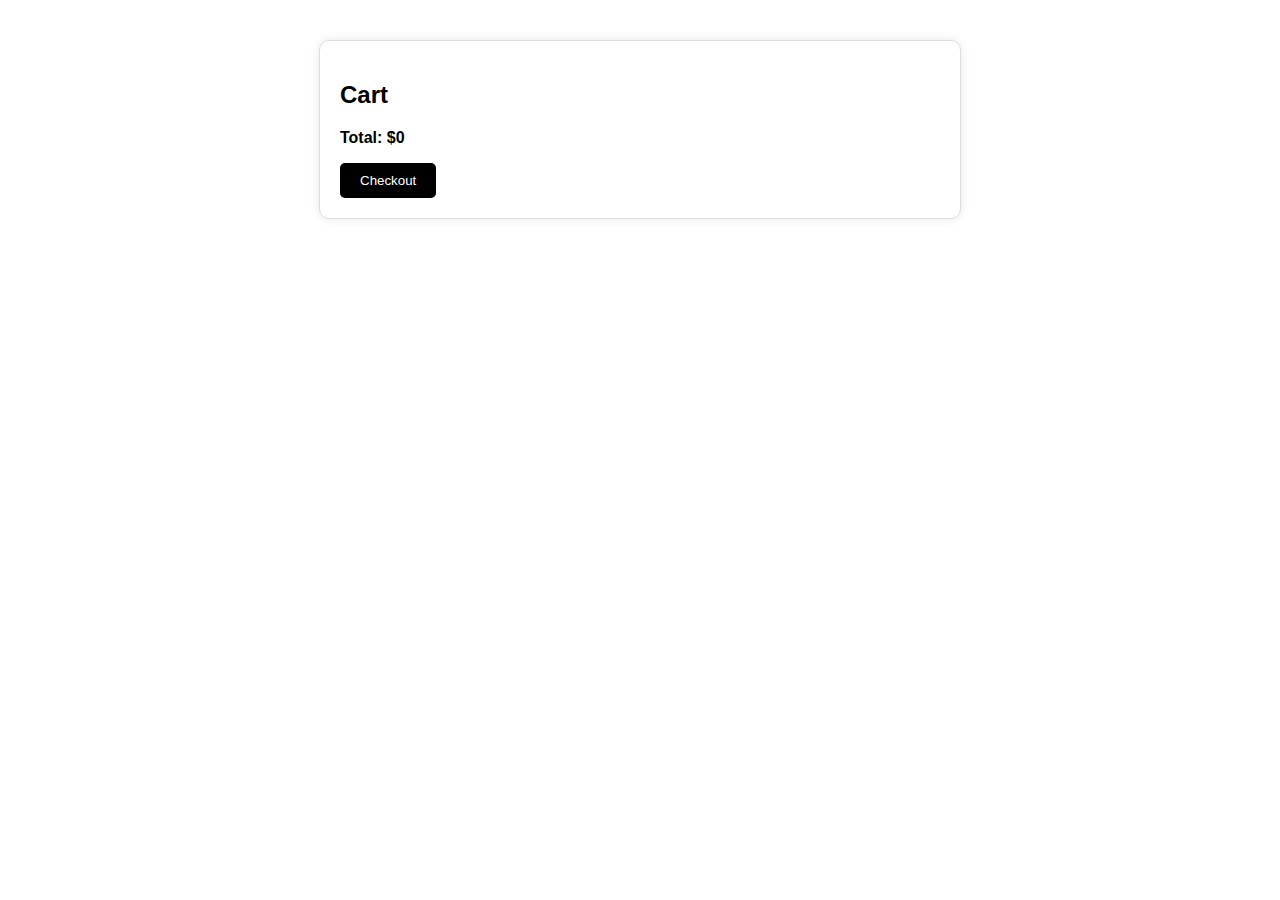
<file: cart.html>
<!DOCTYPE html>
<html lang="en">
<head>
    <meta charset="UTF-8">
    <meta name="viewport" content="width=device-width, initial-scale=1.0">
    <title>Cart</title>
    <style>
        /* Add some basic styling to make the page look decent */
        body {
            font-family: Arial, sans-serif;
            margin: 20px;
        }
        .cart-container {
            max-width: 600px;
            margin: 40px auto;
            padding: 20px;
            border: 1px solid #ddd;
            border-radius: 10px;
            box-shadow: 0 0 10px rgba(0, 0, 0, 0.1);
        }
        .cart-list {
            list-style: none;
            padding: 0;
            margin: 0;
        }
        .cart-list li {
            padding: 10px;
            border-bottom: 1px solid #ccc;
        }
        .cart-list li:last-child {
            border-bottom: none;
        }
        .cart-total {
            margin-top: 20px;
            font-weight: bold;
        }
        .checkout-container {
            display: none;
            max-width: 600px;
            margin: 40px auto;
            padding: 20px;
            border: 1px solid #ddd;
            border-radius: 10px;
            box-shadow: 0 0 10px rgba(0, 0, 0, 0.1);
        }
        .checkout-container form {
            margin-top: 20px;
        }
        .checkout-container label {
            display: block;
            margin-bottom: 10px;
        }
        .checkout-container input[type="text"], .checkout-container input[type="email"] {
            width: 75%;
            padding: 10px;
            margin-bottom: 20px;
            border: 1px solid #ccc;
        }
        .btn {
            background-color:black;
            color: #fff;
            padding: 10px 20px;
            border: none;
            border-radius: 5px;
            cursor: pointer;
        }
        .btn:hover {
            background-color: black;
        }
    </style>
</head>
<body>
    <div class="cart-container">
        <h2>Cart</h2>
        <ul class="cart-list">
            <!-- Cart items will be listed here -->
        </ul>
        <div class="cart-total">
            <p>Total: $<span id="total-price">0</span></p>
        </div>
        <button class="btn checkout" id="checkout-button">Checkout</button>
        <script>
 const cart = JSON.parse(localStorage.getItem('cart'));
if (cart) {
  cart.forEach((item, index) => {
    const listItem = document.createElement('li');
    listItem.textContent = `${item.name} - $${item.price}`;
    const quantityInput = document.createElement('input');
    quantityInput.type = 'number';
    quantityInput.value = item.quantity || 1;
    quantityInput.addEventListener('change', () => {
      cart[index].quantity = parseInt(quantityInput.value);
      localStorage.setItem('cart', JSON.stringify(cart));
      listItem.textContent = `${item.name} - $${item.price} x ${cart[index].quantity}`; // Update the text content of the list item
    });
    listItem.appendChild(quantityInput);

    const removeButton = document.createElement('button');
    removeButton.textContent = 'Remove';
    removeButton.addEventListener('click', () => {
      cart.splice(index, 1);
      localStorage.setItem('cart', JSON.stringify(cart));
      window.location.reload();
    });
    listItem.appendChild(removeButton);

    document.querySelector('.cart-list').appendChild(listItem);
  });

  const totalPrice = cart.reduce((acc, item) => acc + (item.price * (item.quantity || 1)), 0);
  document.getElementById('total-price').textContent = totalPrice.toFixed(2);
}

document.getElementById('checkout-button').addEventListener('click', () => {
  document.querySelector('.cart-container').style.display = 'none';
  document.querySelector('.checkout-container').style.display = 'block';
});
        </script>
    </div>
    <div class="checkout-container" style="display: none;">
        <h2>Checkout</h2>
        <form action ="thankyou.html" method="post">
          <div class="form-group">
                <label for="name">Full Name:</label>
                <input type="text" id="name" name="name" required>
            </div>
            <div class="form-group">
                <label for="email">Email:</label>
                <input type="email" id="email" name="email" required>
            </div>
            <div class="form-group">
                <label for="phone">Phone Number:</label>
                <input type="text" id="phone" name="phone" required>
            </div>
            <div class="form-group">
                <label for="address">address:</label>
                <input type="text" id="address" name="address" required>
            </div>
            <div class="form-group">
                <label for="city">city:</label>
                <input type="text" id="city" name="city" required>
                </select>
            </div>
            <div class="form-group">
                <label for="state">state:</label>
                <input type="text" name="state" required>
                </select>
            </div>
            <div class="form-group">
                <button type="submit">place Order</button>
            </div>
        </form>
    </div>
</body>
</html>
</file>
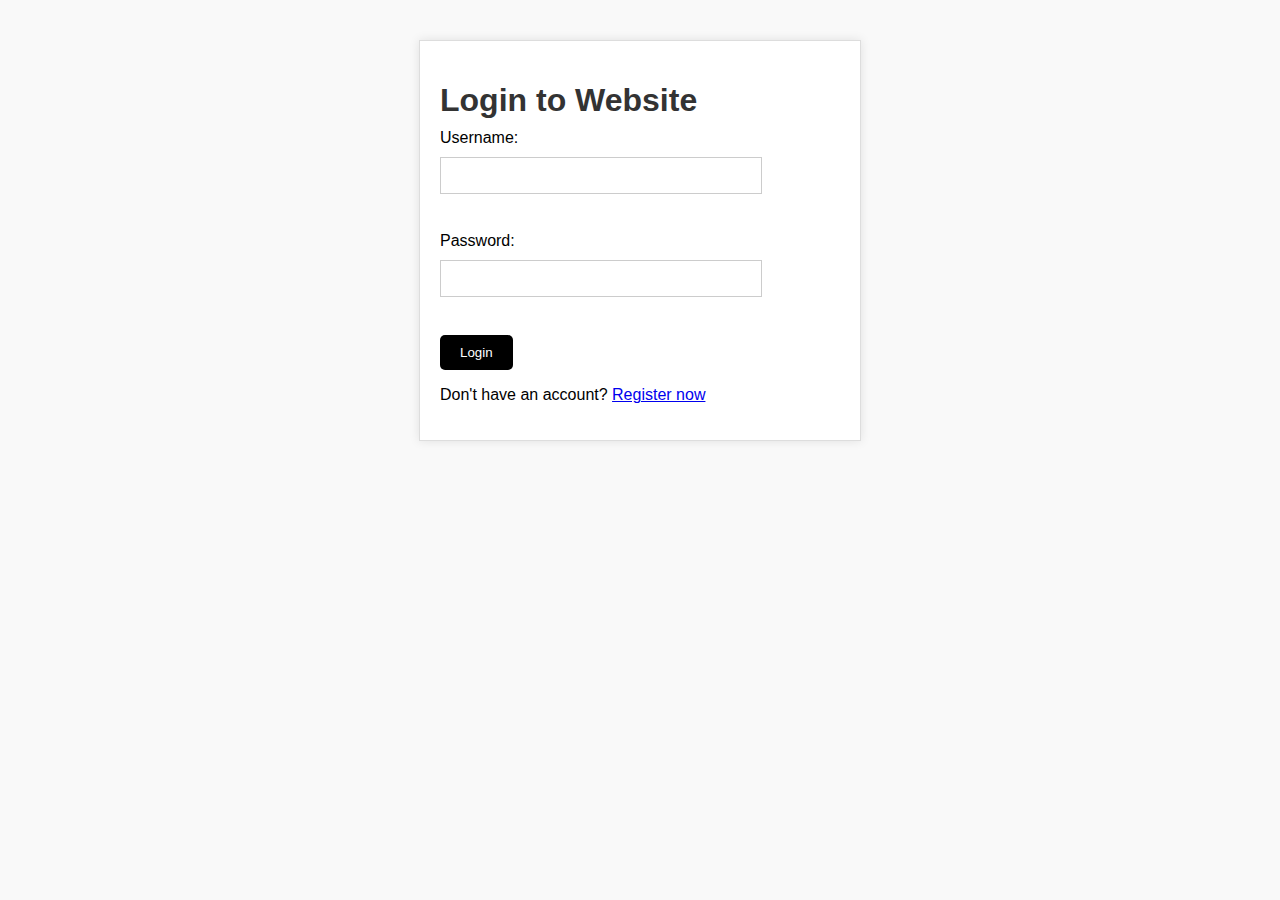
<file: loginpage.html>
<!DOCTYPE html>
<html lang="en">
<head>
    <meta charset="UTF-8">
    <meta name="viewport" content="width=device-width, initial-scale=1.0">
    <title>Watch Website Login</title>
    <style>
        body {
            font-family: Arial, sans-serif;
            background-color: #f9f9f9;
        }

        .container {
            max-width: 400px;
            margin: 40px auto;
            padding: 20px;
            background-color: #fff;
            border: 1px solid #ddd;
            box-shadow: 0 0 10px rgba(0, 0, 0, 0.1);
            align-items: center;
        }

        h1 {
            color: #333;
            margin-bottom: 10px;
        }

        label {
            display: block;
            margin-bottom: 10px;
        }

        input[type="text"], input[type="password"] {
            width: 75%;
            padding: 10px;
            margin-bottom: 20px;
            border: 1px solid #ccc;
        }

        .btn {
            display: inline-block;
            background-color:black;
            color: #fff;
            padding: 10px 20px;
            border: none;
            border-radius: 5px;
            cursor: pointer;
        }

        .btn:hover {
            background-color: gray;
        }
    </style>
</head>
<body>
    <div class="container">
        <h1>Login to Website</h1>
        <form>
            <label for="username">Username:</label>
            <input type="text" id="username" name="username"><br><br>
            <label for="password">Password:</label>
            <input type="password" id="password" name="password"><br><br>
            <input type="submit" value="Login" class="btn">
        </form>
        <p>Don't have an account? <a href="register.html">Register now</a></p>
    </div>

    <script>
        // Add event listener to the form submission
        document.querySelector('form').addEventListener('submit', (e) => {
            e.preventDefault();

            // Get the username and password values
            const username = document.getElementById('username').value;
            const password = document.getElementById('password').value;

            // Validate the input values (TO DO: implement actual validation logic)
            if (username && password) {
                // Login successful, redirect to dashboard page
                window.location.href = 'index.html';
            } else {
                // Display error message
                alert('Invalid username or password');
            }
        });
    </script>
</body>
</html>
</file>
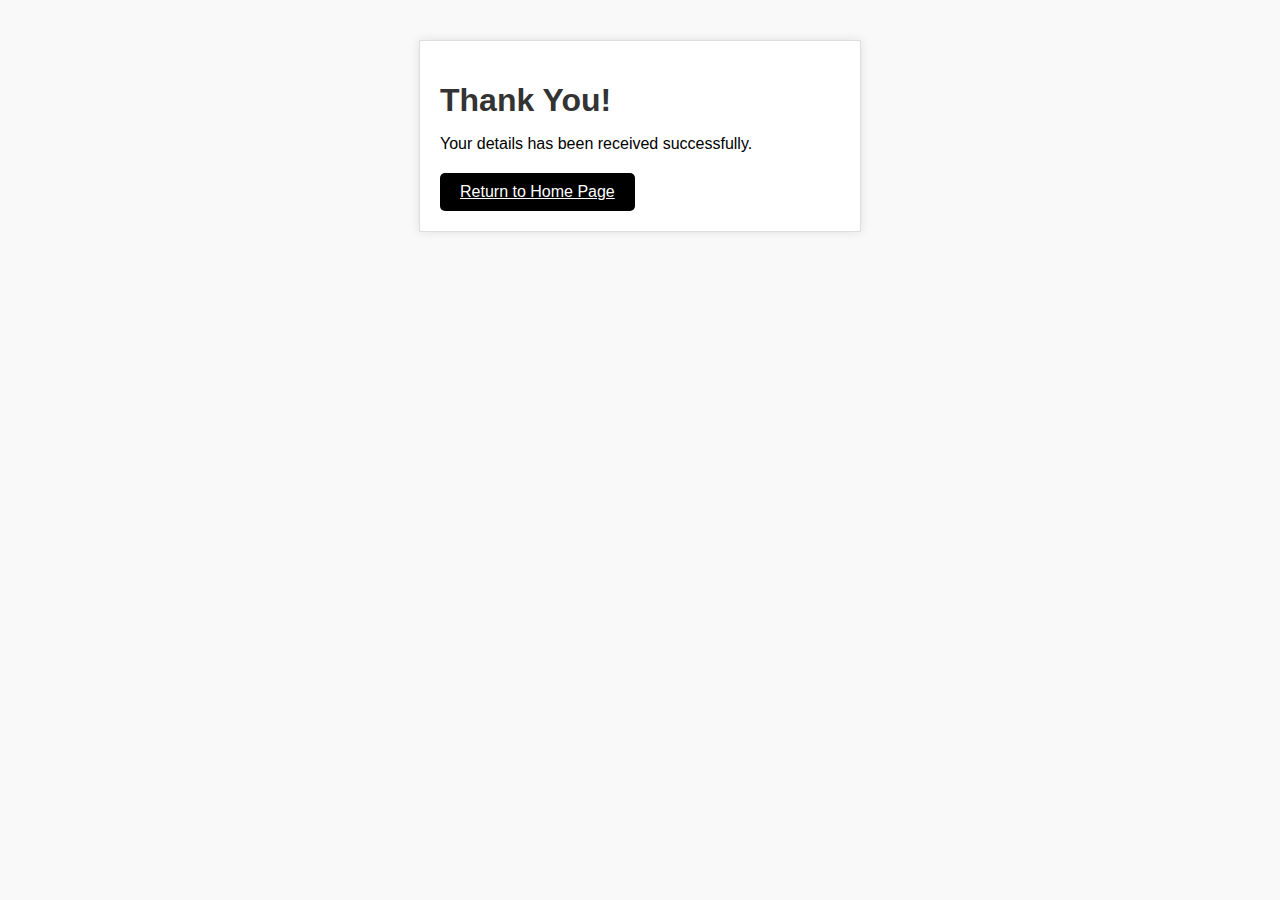
<file: thankyou.html>
<!DOCTYPE html>
<html lang="en">
<head>
    <meta charset="UTF-8">
    <meta name="viewport" content="width=device-width, initial-scale=1.0">
    <title>Thank You</title>
    <style>
        body {
            font-family: Arial, sans-serif;
            background-color: #f9f9f9;
        }

        .container {
            max-width: 400px;
            margin: 40px auto;
            padding: 20px;
            background-color: #fff;
            border: 1px solid #ddd;
            box-shadow: 0 0 10px rgba(0, 0, 0, 0.1);
        }

        h1 {
            color: #333;
            margin-bottom: 10px;
        }

        p {
            margin-bottom: 20px;
        }

        .btn {
            display:inline-block;
            background-color: black;
            color: #fff;
            padding: 10px 20px;
            border: 50%;
            border-radius: 5px;
            cursor: pointer;
        }

        .btn:hover {
            background-color: rgb(14, 6, 6);
        }
    </style>
</head>
<body>
    <div class="container">
        <h1>Thank You!</h1>
        <p>Your details has been received successfully.</p>
        <a href="index.html" class="btn">Return to Home Page</a>
    </div>
</body>
</html>
</file>
